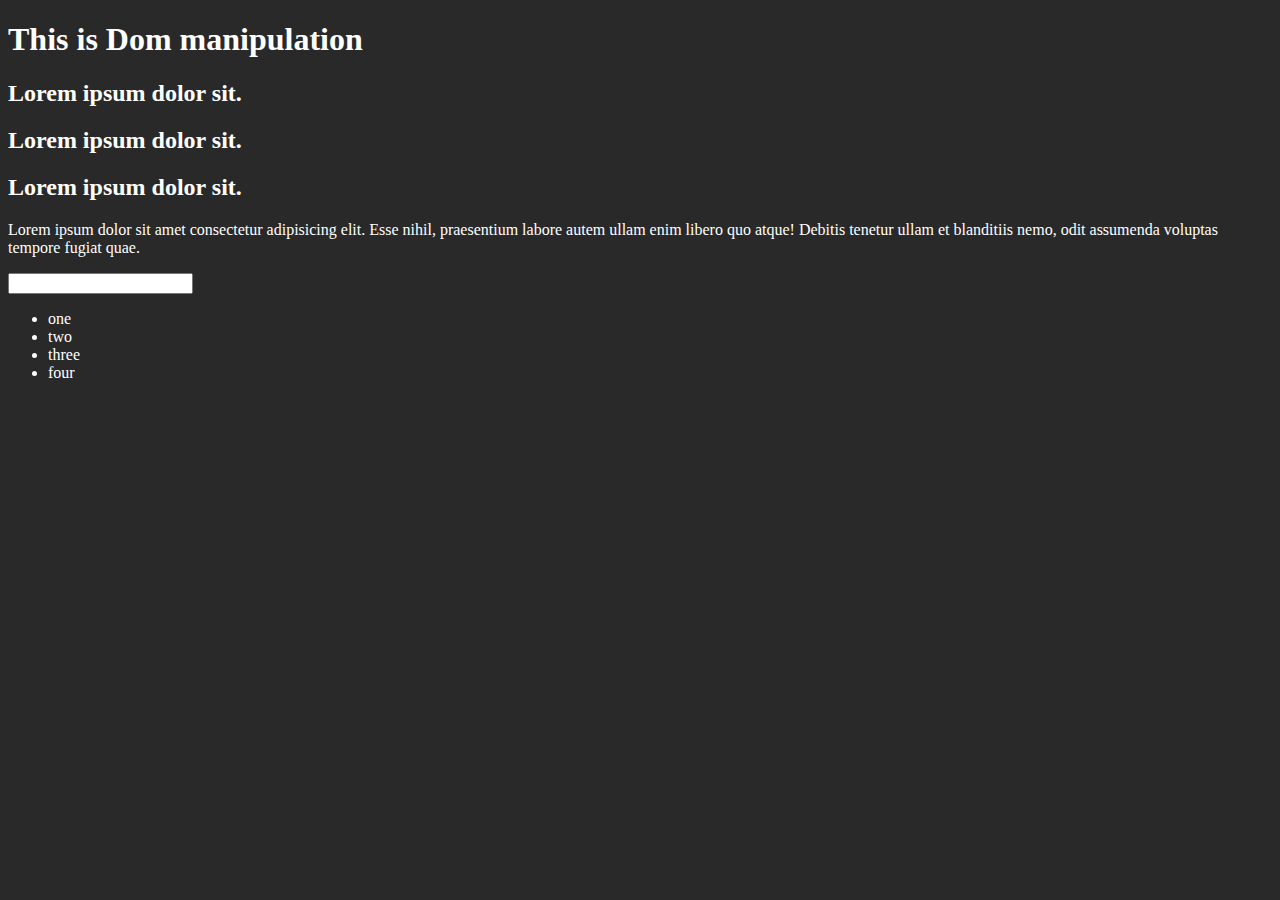
<file: dom/index.html>
<!DOCTYPE html>
<html lang="en">
<head>
    <meta charset="UTF-8">
    <meta name="viewport" content="width=device-width, initial-scale=1.0">
    <title>Dom manipulation</title>
    <style>
        .main{
            background-color: rgb(41, 41, 41);
            color: white;
        }
    </style>
</head>
<body class="main">
    <h1 id="title" class="heading">This is Dom manipulation</h1>
    <h2>Lorem ipsum dolor sit.</h2>
    <h2>Lorem ipsum dolor sit.</h2>
    <h2>Lorem ipsum dolor sit.</h2>
    <p>Lorem ipsum dolor sit amet consectetur adipisicing elit. Esse nihil, praesentium labore autem ullam enim libero quo atque! Debitis tenetur ullam et blanditiis 
    nemo, odit assumenda voluptas tempore fugiat quae.</p>
    <input type="password" name="" id="">

    <ul>
        <li class = "list-item">one</li>
        <li class = "list-item">two</li>
        <li class = "list-item">three</li>
        <li class = "list-item">four</li>
    </ul>
      
</body>
</html>
</file>
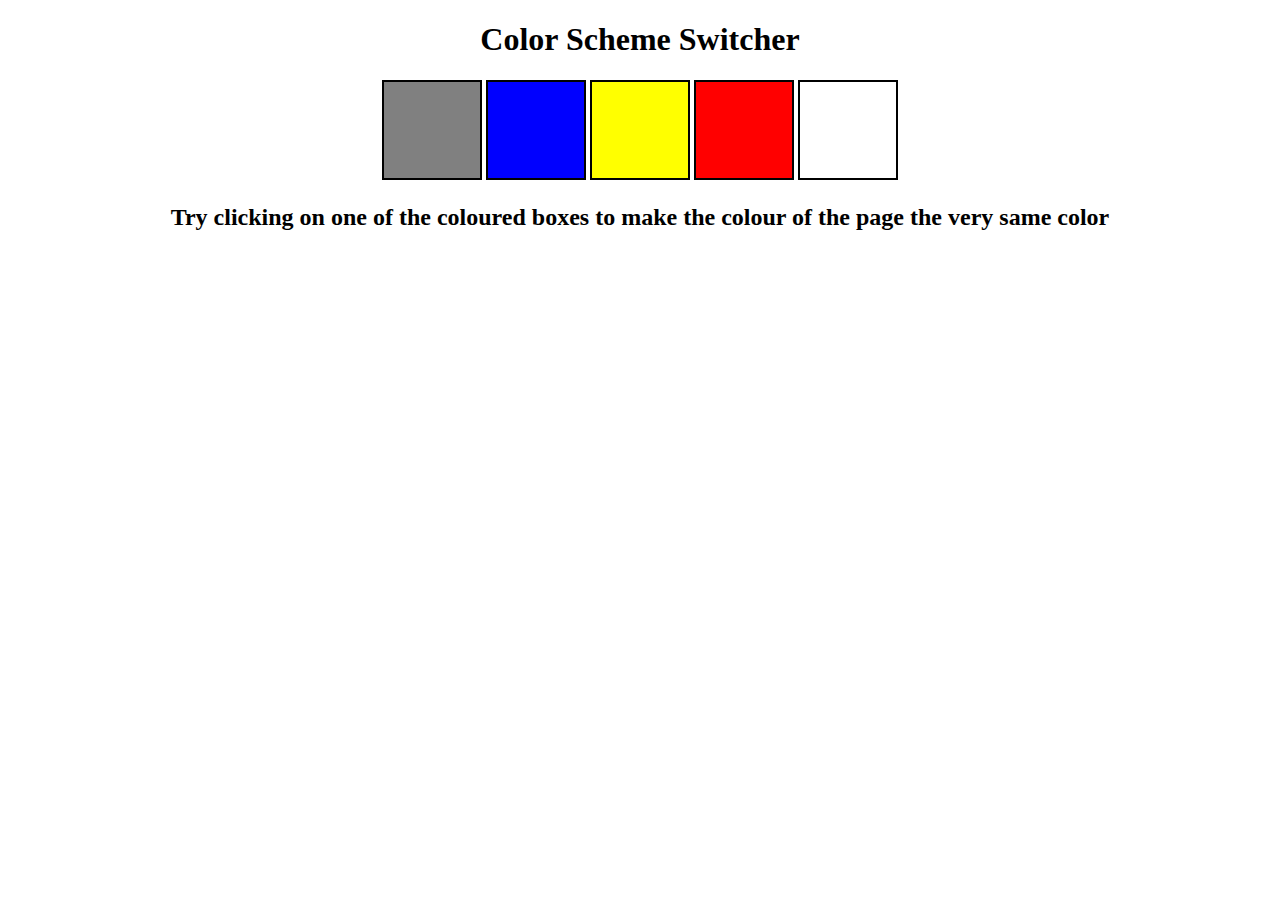
<file: project1/index.html>
<!DOCTYPE html>
<html lang="en">
<head>
    <meta charset="UTF-8">
    <meta name="viewport" content="width=
    , initial-scale=1.0">
    <title>Color Box</title>
    <link rel="stylesheet" href="style.css">
</head>
<body>
    <h1>Color Scheme Switcher</h1>
    <div class="btn">
        <span class="button" id="grey"></span>
        <span class="button" id="blue"></span>
        <span class="button" id="yellow"></span>
        <span class="button" id="red"></span>
        <span class="button" id="white"></span>
    </div>
    <h2>Try clicking on one of the coloured boxes to make the colour of the page the very same color</h2>
</body>
<script src="app.js"></script>
</html>
</file>
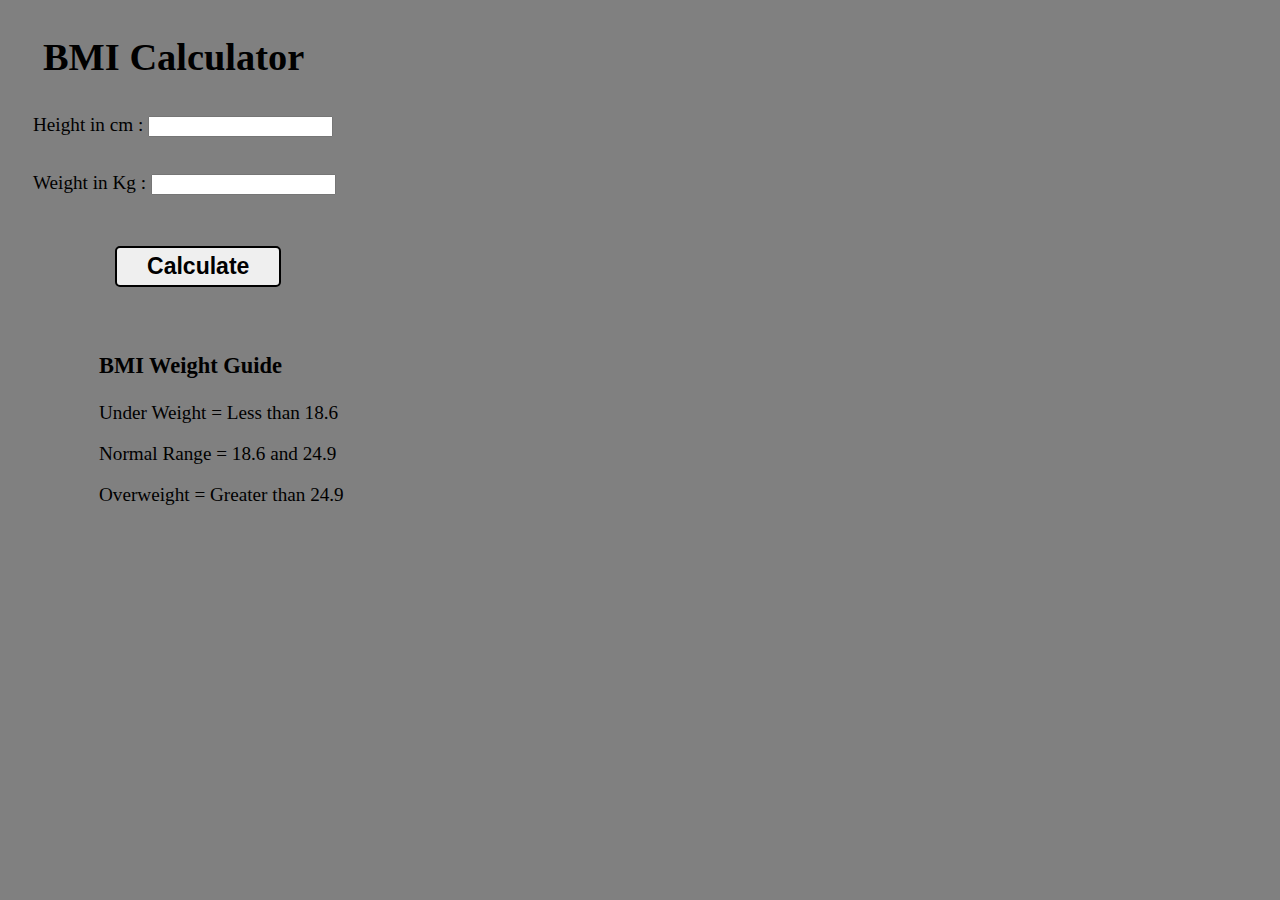
<file: project2/index.html>
<!DOCTYPE html>
<html lang="en">
<head>
    <meta charset="UTF-8">
    <meta name="viewport" content="width=device-width, initial-scale=1.0">
    <title>BMI calculator</title>
    <link rel="stylesheet" href="style.css">
</head>
<body>
    <div class="container">
        <h1>BMI Calculator</h1>
        <form action="">
            <p class="label"><label for="">Height in cm : </label><input type="text" id="height"></p>
            <p class="label"><label for="">Weight in Kg : </label><input type="text" id="weight"></p>
            <button>Calculate</button>
            <div id="results"></div>
            <div id ="comments"></div>
            <div id="weight-guide">
                <h3>BMI Weight Guide</h3>
                <p>Under Weight = Less than 18.6</p>
                <p>Normal Range = 18.6 and 24.9</p>
                <p>Overweight = Greater than 24.9</p>
            </div>
        </form>
    </div>
</body>
<script src="app.js"></script>
</html>
</file>
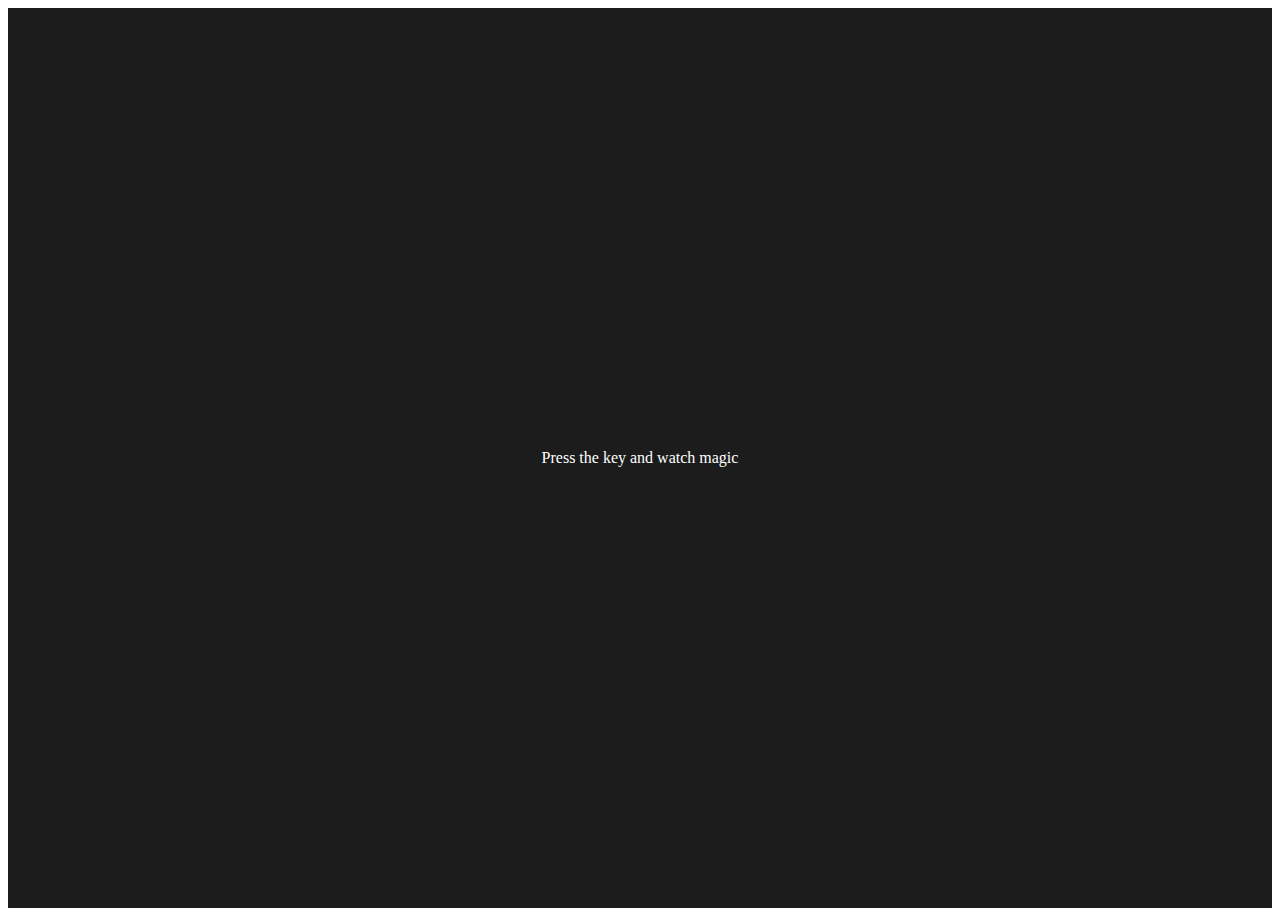
<file: events/project_key/index.html>
<!DOCTYPE html>
<html lang="en">
<head>
    <meta charset="UTF-8">
    <meta name="viewport" , initial-scale=1.0">
    <title>Key</title>
    <link rel="stylesheet" href="style.css">
</head>
<body>
    <div class="project">
        <div id="insert">
          <div class="key">Press the key and watch magic</div>
        </div>
    </div>
</body>
<script src="app.js"></script>
</html>
</file>
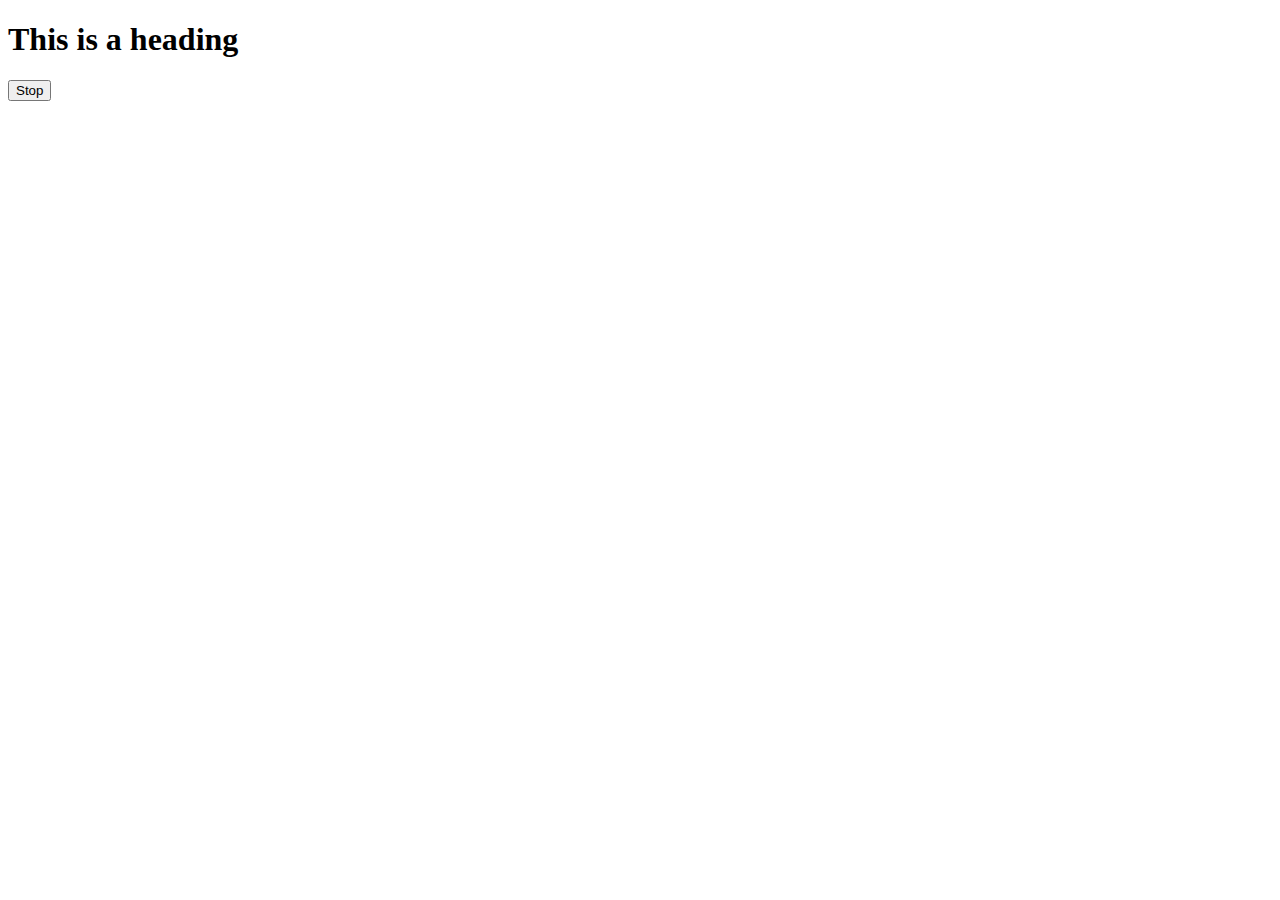
<file: events/async.html>
<!DOCTYPE html>
<html lang="en">
<head>
    <meta charset="UTF-8">
    <meta name="viewport" content="width=device-width, initial-scale=1.0">
    <title>This is async coding</title>
</head>
<body>
    <h1>This is a heading</h1>
    <button id="stop">Stop</button>
</body>
<script>
    const changeText = function(){
        document.querySelector('h1').innerHTML = "We are learning Javascript";
        console.log("Message after 2 seconds")
    }

    const changeMe = setTimeout(changeText,2000);

    document.querySelector('#stop').addEventListener('click',()=>{
        clearTimeout(changeMe);
        console.log("Timer stopped");
    })


</script>
</html>
</file>
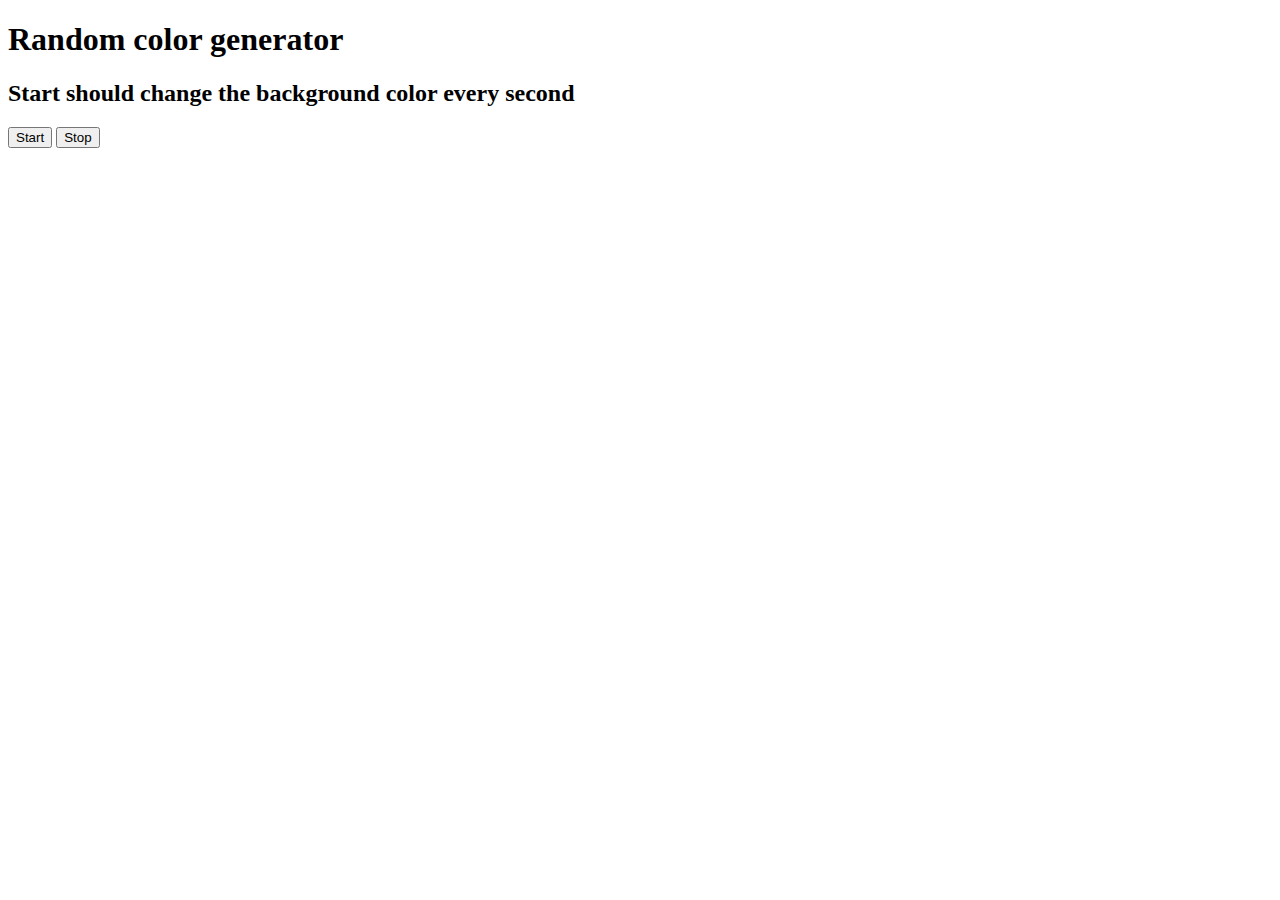
<file: events/async2.html>
<!DOCTYPE html>
<html lang="en">

<head>
    <meta charset="UTF-8">
    <meta name="viewport" content="width=device-width, initial-scale=1.0">
    <title>Asynchronous coding</title>
</head>

<body>
    <h1>Random color generator </h1>
    <h2>Start should change the background color every second</h2>
    <button id="start">Start</button>
    <button id="stop">Stop</button>

</body>
<script>

    function getRandomColor() {
        var letters = '0123456789ABCDEF';
        var color = '#';
        for (var i = 0; i < 6; i++) {
            color += letters[Math.floor(Math.random() * 16)];
        }
        return color;
    }
    function fun(x) {
        document.body.style.backgroundColor = `${getRandomColor()}`

    }

    var loop
    document.querySelector('#start').addEventListener('click', () => {
        console.log('started')
        if(!loop)
            loop = setInterval(fun, 1000, "Hello world")
    })

    document.querySelector('#stop').addEventListener('click', () => {
        clearInterval(loop);
        loop = null;
        console.log("stopped")
    })





</script>

</html>
</file>
<file: project1/style.css>
* {
    box-sizing: border-box;
    text-align: center;
  }


span{
    display: block;
    align-items: center;
}


.canvas {
    margin: 100px auto 100px;
    width: 80%;
    text-align: center;
}

#grey{
    width: 100px;
    height: 100px;
    border: 2px solid black;
    background: grey;
    display: inline-block;
}

#blue{
    width: 100px;
    height: 100px;
    border: 2px solid black;
    background: blue;
    display: inline-block;
}

#yellow{
    width: 100px;
    height: 100px;
    border: 2px solid black;
    background: yellow;
    display: inline-block;
}

#red{
    width: 100px;
    height: 100px;
    border: 2px solid black;
    background: red;
    display: inline-block;
}

#white{
    width: 100px;
    height: 100px;
    border: 2px solid black;
    background: white;
    display: inline-block;
}
</file>
<file: project2/style.css>
body{
    font-size: larger;
    background-color: grey;
    font-family:Georgia, 'Times New Roman', Times, serif;
}

h1{
    margin: 35px;
}

.label {
    margin: 35px 25px;
}

button{
    margin: 16px 107px;
    border: solid 2px;
    border-radius: 5px;
    padding: 5px 30px;
    font-size: larger;
    font-weight: bolder;
}

button:hover{
    color: red;
    cursor:pointer;
}


#weight-guide{
    margin: auto 91px;
}


#results {
    margin: auto 57px;
    color: #a40000;
    font-weight: bold;
}

#comments{
    border: 62px;
    color: rgb(9, 95, 9);
    padding: 14px 58px;
}
</file>
<file: events/project_key/style.css>
/* *{
    background-color: #1c1c1c;
    color: antiquewhite;
}

.para{
    display :flex;
    align-items: center;
    justify-content: center;
    margin: 280px 20px;
} */


table,
      th,
      td {
        border: 1px solid #e7e7e7;
      }
      .project {
        background-color: #1c1c1c;
        color: #ffffff;
        display: flex;
        align-items: center;
        justify-content: center;
        text-align: center;
        height: 100vh;
      }

      .color {
        color: aliceblue;
        display: flex;
        flex-direction: row;
      }
</file>
